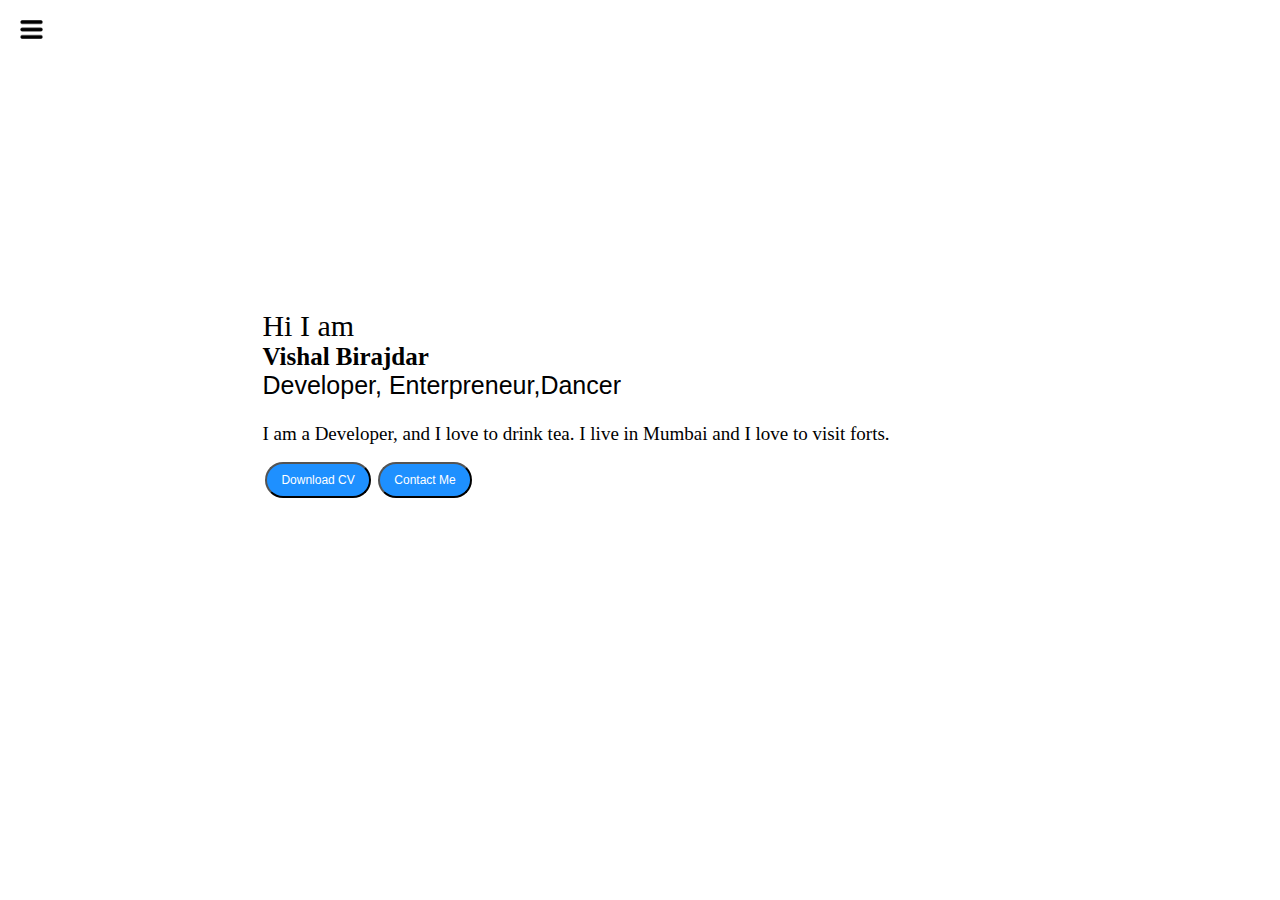
<file: index.html>
<!DOCTYPE html>
<html lang="en">
<head>
    <meta charset="UTF-8">
    <meta http-equiv="X-UA-Compatible" content="IE=edge">
    <meta name="viewport" content="width=device-width, initial-scale=1.0">
    <title>Portfolio</title>
    <link rel="stylesheet" href="style.css">
</head>
<body>
    <div class="container">
    <div class="sidebar sidebarGo">
       
        <nav>
            <ul>
                <li><a href="/"> Home</a></li>
                <li><a href="/intro.html"> My Intro</a></li>
                <li><a href="/services.html"> Services</a></li>
                <li><a href="/blog.html">Blog</a></li>
                <li><a href="/contact.html"> Contact Me</a></li>
            </ul>
        </nav>

    </div>
    <diV class="main">
        <div class="hamburger">
            <img class="ham" src="ham.png" alt="" width="23">
            <img class="cross" src="cross.png" alt="" width="23">
        </div>
        <div class="infoContainer">
            <div class="devInfo">
                <div class="hello">Hi I am </div>
                <div class="name">Vishal Birajdar </div>
                <div class="about">Developer, Enterpreneur,Dancer </div>
                <div class="moreabout">I am a Developer, and I love to drink tea. I live in
                    Mumbai and I love to visit forts. </div>
                <div class="buttons">
                    <a href="/cv.txt">
                    <button class="btn" >Download CV</button></a>
                    <a href="contact.html"> <button class="btn" >Contact Me</button></a>
                </div>
            </div>
            <div class="devPic"><img src="dev.png" alt="rahul gandhi" ></div>
        </div>
    </div>
</div>
<script src="script.js"></script>
</body>
</html>
</file>
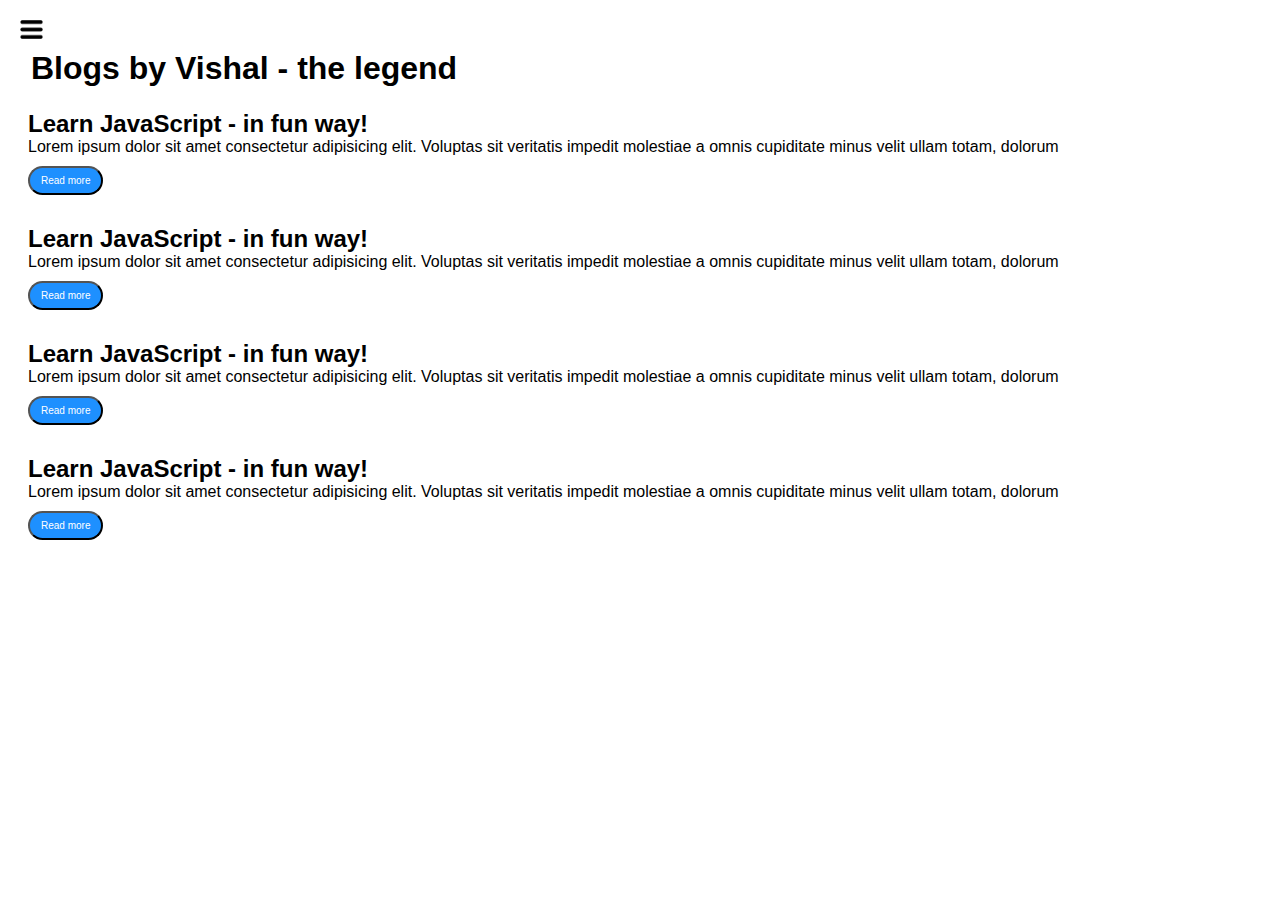
<file: blog.html>
<!DOCTYPE html>
<html lang="en">
<head>
    <meta charset="UTF-8">
    <meta http-equiv="X-UA-Compatible" content="IE=edge">
    <meta name="viewport" content="width=device-width, initial-scale=1.0">
    <title>Portfolio</title>
    <link rel="stylesheet" href="style.css">
</head>
<body>
    <div class="container">
    <div class="sidebar sidebarGo">
       
        <nav>
            <ul>
                <li><a href="/"> Home</a></li>
                <li><a href="/intro.html"> My Intro</a></li>
                <li><a href="/services.html"> Services</a></li>
                <li><a href="/blog.html">Blog</a></li>
                <li><a href="/contact.html"> Contact Me</a></li>
            </ul>
        </nav>

    </div>
    <diV class="main">
        <div class="hamburger">
            <img class="ham" src="ham.png" alt="" width="23">
            <img class="cross" src="cross.png" alt="" width="23">
        </div>
        <div class="blogcontainer">
            <h1>Blogs by Vishal - the legend</h1>
           <div class="blogItem">
            <h2>Learn JavaScript - in fun way!</h2>
            <p>Lorem ipsum dolor sit amet consectetur adipisicing elit. Voluptas sit veritatis impedit molestiae a omnis cupiditate minus velit ullam totam, dolorum</p>
            <button class="btn btn-sm">Read more</button>
           </div>
           <div class="blogItem">
            <h2>Learn JavaScript - in fun way!</h2>
            <p>Lorem ipsum dolor sit amet consectetur adipisicing elit. Voluptas sit veritatis impedit molestiae a omnis cupiditate minus velit ullam totam, dolorum</p>
            <button class="btn btn-sm">Read more</button>
        </div>
           <div class="blogItem">
            <h2>Learn JavaScript - in fun way!</h2>
            <p>Lorem ipsum dolor sit amet consectetur adipisicing elit. Voluptas sit veritatis impedit molestiae a omnis cupiditate minus velit ullam totam, dolorum</p>
            <button class="btn btn-sm">Read more</button>
           </div>
           <div class="blogItem">
            <h2>Learn JavaScript - in fun way!</h2>
            <p>Lorem ipsum dolor sit amet consectetur adipisicing elit. Voluptas sit veritatis impedit molestiae a omnis cupiditate minus velit ullam totam, dolorum</p>
            <button class="btn btn-sm">Read more</button>
           </div>
        </div>
    </div>
</div>
<script src="script.js"></script>
</body>
</html>
</file>
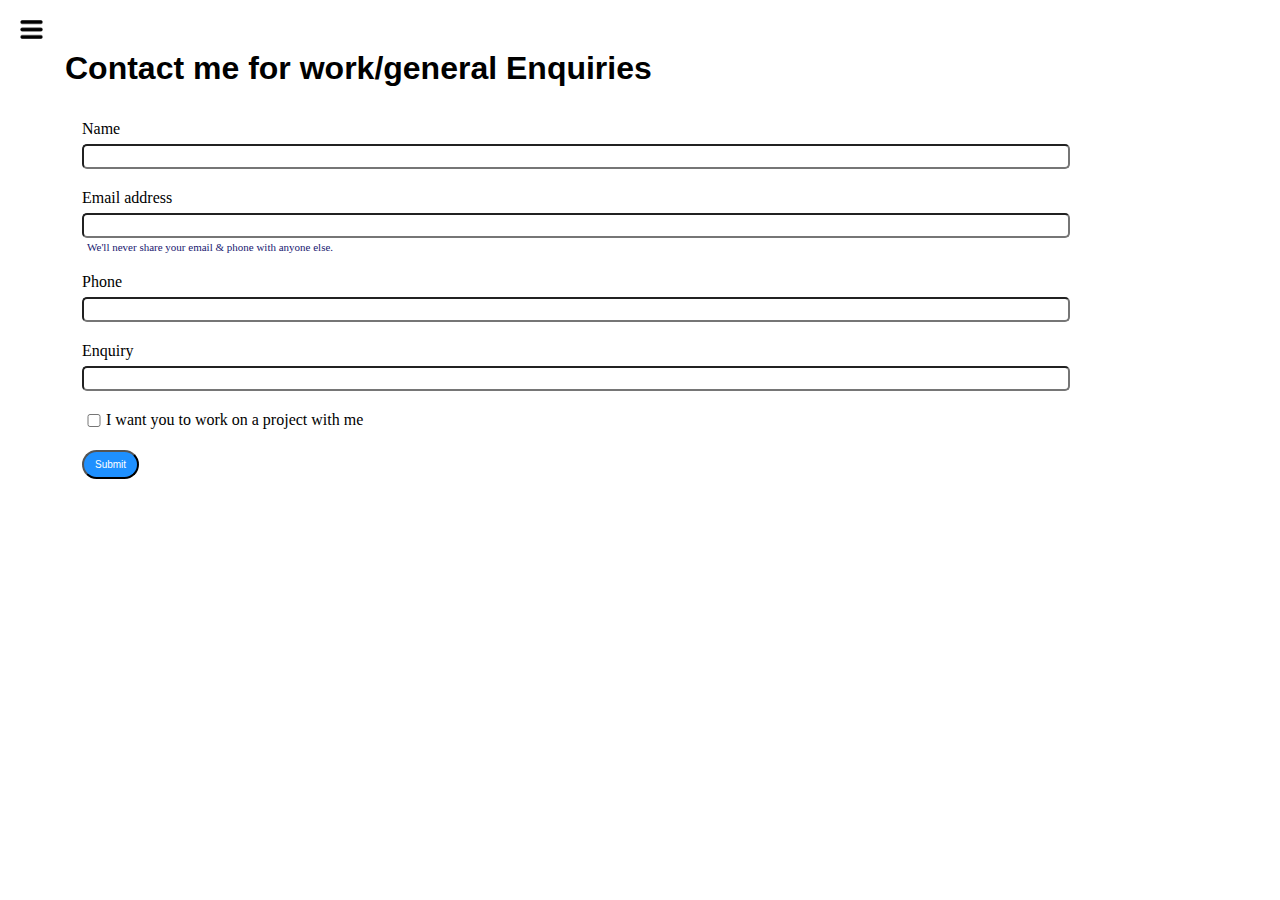
<file: contact.html>
<!DOCTYPE html>
<html lang="en">
<head>
    <meta charset="UTF-8">
    <meta http-equiv="X-UA-Compatible" content="IE=edge">
    <meta name="viewport" content="width=device-width, initial-scale=1.0">
    <title>Portfolio</title>
    <link rel="stylesheet" href="style.css">
</head>
<body>
    <div class="container">
    <div class="sidebar sidebarGo">
       
        <nav>
            <ul>
                <li><a href="/"> Home</a></li>
                <li><a href="/intro.html"> My Intro</a></li>
                <li><a href="/services.html"> Services</a></li>
                <li><a href="/blog.html">Blog</a></li>
                <li><a href="/contact.html"> Contact Me</a></li>
            </ul>
        </nav>

    </div>
    <diV class="main">
      <div class="hamburger">
        <img class="ham" src="ham.png" alt="" width="23">
        <img class="cross" src="cross.png" alt="" width="23">
    </div>
        <div class="contactform">
            <h1>Contact me for work/general Enquiries</h1>
            <form>
                <div class="mb-3">
                  <label for="clientemail" class="form-label">Name</label>
                  <input type="name" class="form-control" id="clientemail" aria-describedby="emailHelp">

                </div>
                <div class="mb-3">
                  <label for="clientemail" class="form-label">Email address</label>
                  <input type="email" class="form-control" id="clientemail" aria-describedby="emailHelp">
                  <div id="emailHelp" class="form-text">We'll never share your email & phone with anyone else.</div>
                </div>
                <div class="mb-3">
                  <label for="clientphone" class="form-label">Phone</label>
                  <input type="phone" class="form-control" id="clientphone">
                </div>
                <div class="mb-3">
                  <label for="clientemail" class="form-label">Enquiry</label>
                  <input type="name" class="form-control" id="clientemail" aria-describedby="emailHelp">

                </div>
                <div class="mb-3" id="form-check">
                  <input type="checkbox" class="form-check-input" id="isclient">
                  <label class="form-check-label" for="isclient">I want you to work on a project with me</label>
                </div>
                
                <button type="submit" class="btn btn-sm">Submit</button>
              </form>
        </div>
    </div>
</div>
<script src="script.js"></script>
</body>
</html>
</file>
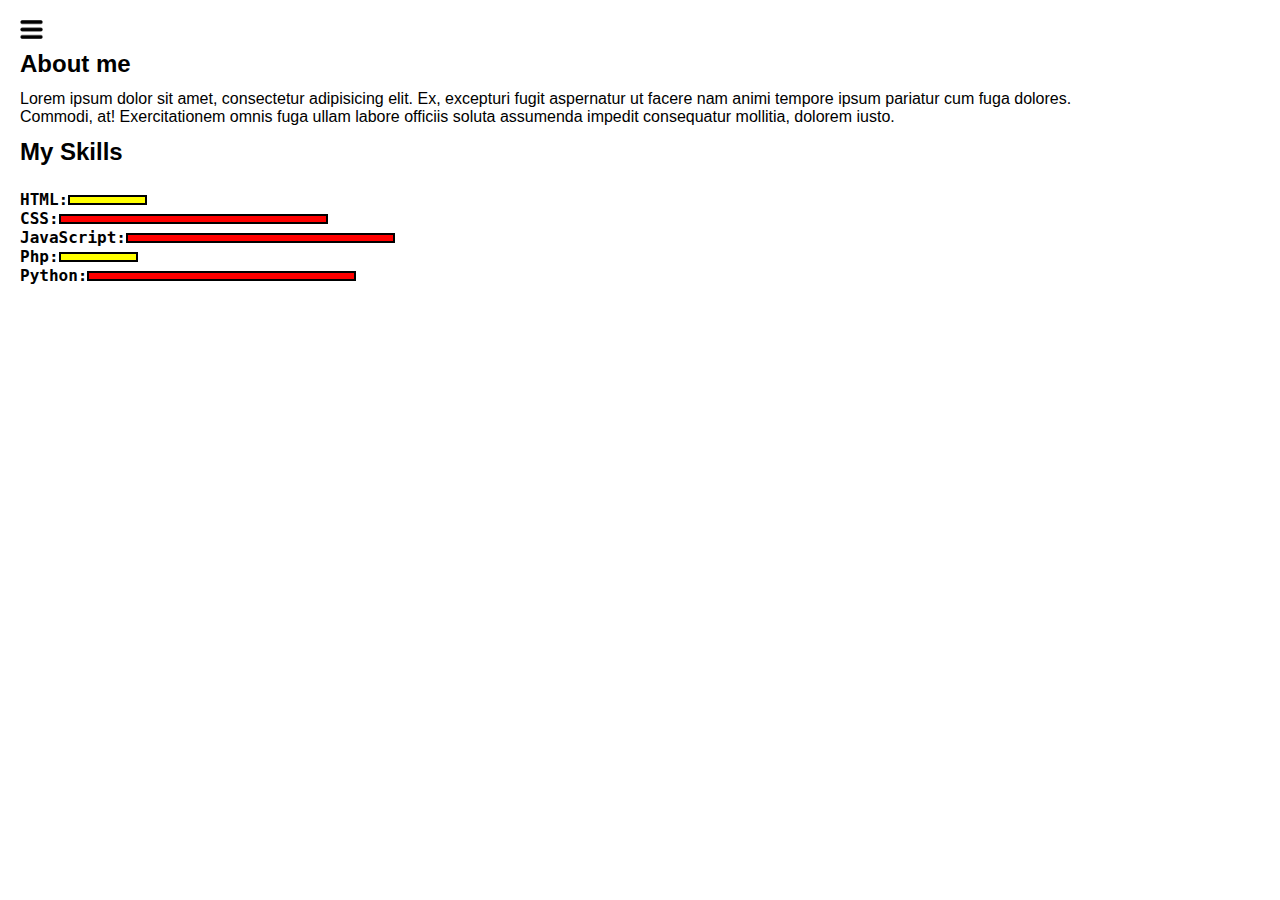
<file: intro.html>
<!DOCTYPE html>
<html lang="en">
<head>
    <meta charset="UTF-8">
    <meta http-equiv="X-UA-Compatible" content="IE=edge">
    <meta name="viewport" content="width=device-width, initial-scale=1.0">
    <title>Portfolio</title>
    <link rel="stylesheet" href="style.css">
</head>
<body>
    <div class="container">
    <div class="sidebar sidebarGo">
       
        <nav>
            <ul>
                <li><a href="/"> Home</a></li>
                <li><a href="/intro.html"> My Intro</a></li>
                <li><a href="/services.html"> Services</a></li>
                <li><a href="/blog.html">Blog</a></li>
                <li><a href="/contact.html"> Contact Me</a></li>
            </ul>
        </nav>

    </div>
    <diV class="main">
        <div class="hamburger">
            <img class="ham" src="ham.png" alt="" width="23">
            <img class="cross" src="cross.png" alt="" width="23">
        </div>
        <div class="intro">

        
                <h2>About me</h2>
                <p>Lorem ipsum dolor sit amet, consectetur adipisicing elit. Ex, excepturi fugit aspernatur ut facere nam animi tempore ipsum pariatur cum fuga dolores. Commodi, at! Exercitationem omnis fuga ullam labore officiis soluta assumenda impedit consequatur mollitia, dolorem iusto.</p>
                <h2>My Skills</h2>
                <div class="skillcontainer">
                    <div class="skillItem">HTML: <div class="skill t5"></div></div>
                   <div class="skillItem"> CSS: <div class="skill"></div></div>
                   <div class="skillItem"> JavaScript: <div class="skill"></div></div>
                   <div class="skillItem"> Php: <div class="skill t5"></div></div>
                   <div class="skillItem">Python: <div class="skill"></div></div>
                </div>
            </div>
        </div>
</div>
<script src="script.js"></script>
</body>
</html>
</file>
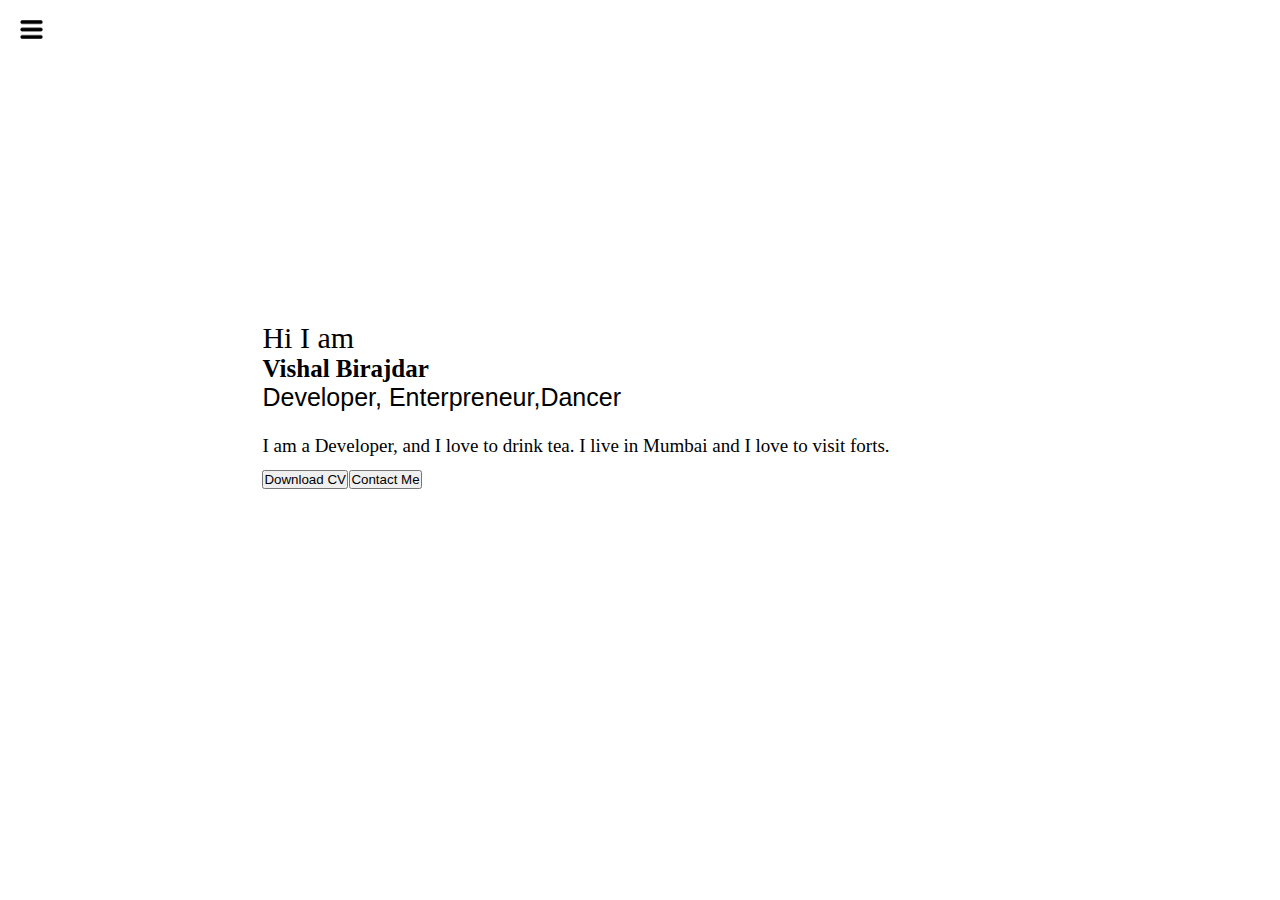
<file: services.html>
<!DOCTYPE html>
<html lang="en">
<head>
    <meta charset="UTF-8">
    <meta http-equiv="X-UA-Compatible" content="IE=edge">
    <meta name="viewport" content="width=device-width, initial-scale=1.0">
    <title>Portfolio</title>
    <link rel="stylesheet" href="style.css">
</head>
<body>
    <div class="container">
    <div class="sidebar sidebarGo">
       
        <nav>
            <ul>
                <li><a href="/"> Home</a></li>
                <li><a href="/intro.html"> My Intro</a></li>
                <li><a href="/services.html"> Services</a></li>
                <li><a href="/blog.html">Blog</a></li>
                <li><a href="/contact.html"> Contact Me</a></li>
            </ul>
        </nav>

    </div>
    <diV class="main">
        <div class="hamburger">
            <img class="ham" src="ham.png" alt="" width="23">
            <img class="cross" src="cross.png" alt="" width="23">
        </div>
        <div class="infoContainer">
            <div class="devInfo">
                <div class="hello">Hi I am </div>
                <div class="name">Vishal Birajdar </div>
                <div class="about">Developer, Enterpreneur,Dancer </div>
                <div class="moreabout">I am a Developer, and I love to drink tea. I live in
                    Mumbai and I love to visit forts. </div>
                <div class="buttons">
                    <button>Download CV</button>
                    <button>Contact Me</button>
                </div>
            </div>
            <div class="devPic"><img src="dev.png" alt="rahul gandhi" ></div>
        </div>
    </div>
</div>
<script src="script.js"></script>
</body>
</html>
</file>
<file: style.css>
*{
    margin: 0;
    padding: 0;
}

.sidebar{
    position: absolute;
    background-color: rgb(201, 195, 195);
    font-family: 'IBM Plex Serif', serif;
    height: 100vh;
    transition: transform 0.3s ease-in;
}

.sidebar nav{
padding: 45px;
}

.sidebar nav li{
    list-style: none;
    font-size: 25px;
    padding: 25px 0;
}
.sidebar nav li a{
    text-decoration: none;
    color: black;

}
.main{
   /* background-color: yellow;*/
    width: 90vw;
    
}

.container{
    display: flex;
}
.infoContainer{
   /* background-color: rgb(97, 7, 102);*/
    height: 58vh;
    width: 80vw;
    margin: 144px auto;
    display: flex;
    justify-content: space-around;
}
.devInfo{
    font-size: 16px;
    display: flex;
    justify-content: center;
    flex-direction: column;
    

}

.hello{
    font-size: 3em;
}
.name{
    font-size: 2.5em;
    font-weight: bold;
}
.about{
    font-size: 2.5em;
    font-family: 'IBM Plex Sans', sans-serif;
}
.moreabout{
    font-size: 1.9em;
    margin-top: 23px;
}
.buttons{
    margin-top: 2.2em;
    font-size: 16px;
}

.btn{
    padding: 9px 14px ;
    border-radius: 22px;
    color: white;
    background-color: dodgerblue;
    font-size: bold;
    font-size: 2em;
    margin: 3px 3px;
    cursor: pointer;

}
.btn-sm{
    font-size: 10px;
    padding: 7px 11px;
    margin: 10px 0;
}

.btn:hover{
    background-color: white;
    color: dodgerblue;
}

.devPic img{
    height: 58vh;
}
/*contact css*/
.contactform{
    padding: 0 34px;
    font-family: 'IBM Plex Serif', serif;
    margin: 88px;
}
.contactform h1{
    font-family: 'IBM Plex Sans', sans-serif;
    /*padding: 12px 0;*/
}
.contactform form div{
    padding: 10px 0;
    display: flex;
    flex-direction: column;
}

.contactform form div input{
   /* width: 26vw;*/
    border-radius: 5px;
    margin: 6px 0 0 0;
    padding: 3px;
}
.contactform form{
    margin: 0 40px;
}

#emailHelp{
    font-size: 11px;
    color: midnightblue;
    margin: 0 5px;
    padding: 3px 0 0 0;
}
#form-check{
    flex-direction: row;
}
#form-check input{
    width: 24px;
    margin: 3px 0;
}

/*blog*/
.blogItem{
margin: 20px;
font-family: Arial, Helvetica, sans-serif;
}
 h1{
    font-family: Arial, Helvetica, sans-serif;
    margin: 23px;
}
p{
    font-family: 'Segoe UI', Tahoma, Geneva, Verdana, sans-serif;
}
.blogcontainer{
    margin:  88px;
}

/*intro*/
.intro{
    margin: 88px;
}
.intro h2{
    font-family: 'Segoe UI', Tahoma, Geneva, Verdana, sans-serif;
    margin: 12px;
}

.intro p{
    font-family: Arial, Helvetica, sans-serif;
    margin: 12px;
}
.skillcontainer{
    padding: 12px;
}
.skillItem{
    display: flex;
    align-items: center;
    font-family: 'source Code Pro',monospace;
    font-weight: 900;
}

.skill{
    width: 265px;
    height: 6px;
    background-color: red;
    border: 2px solid black;
}
.hundered{
    width: 265px;
    background-color: blueviolet;
}
.fifty{
    width: 125px;
    background-color: aqua;
}
.t5{
    width: 75px;
    background-color: yellow;
}
.sidebarGo{
    transform: translate(-443px, 0px);
    position: absolute;
}
.hamburger{
    position: absolute;
    cursor: pointer;
    left: 10px;
    top: 10px;
}
.ham{
    margin-top: 10px;
    margin-left: 10px;
}
.cross{
    margin-left: 160px;
    margin-top: 10px;
}

/*responsive*/
@media (max-width:1615px){
    *{
       /* background-color: rgb(205, 120, 120);*/
    }
    .buttons{
        font-size: 6px;
    }
    .devInfo{
        font-size: 10px;
    }
    .devPic{
        display: none;
    }
    .intro, .blogcontainer, .contactform{
        margin: 50px 8px;
    }
}
</file>
